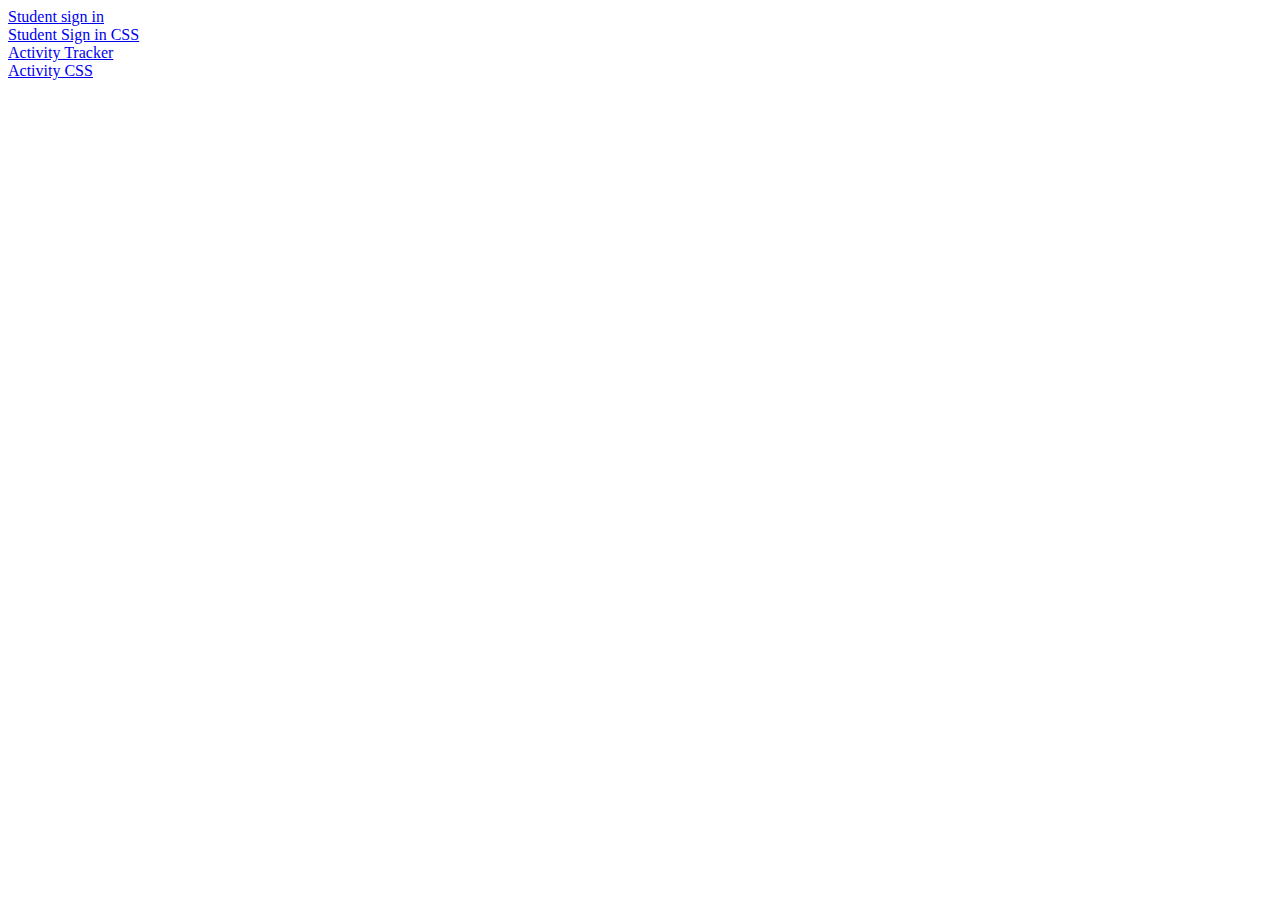
<file: index.html>
<!DOCTYPE html>
<html lang="en">
<head>
    <meta charset="UTF-8">
    <title>Lab 9 Index</title>
</head>
<body>
 <a rel="noreferrer noopener" target="_blank" href="student_sign_in.html"> Student sign in </a> <br>
 <a rel="noreferrer noopener" target="_blank" href="styles.css">Student Sign in CSS</a> <br>
 <a rel="noreferrer noopener" target="_blank" href="activity.html">Activity Tracker</a> <br>
 <a rel="noreferrer noopener" target="_blank" href="activityStyles.css">Activity CSS </a> <br>


<!-- <a rel="noreferrer noopener" target="_blank" href=""></a> <br> -->
</file>
